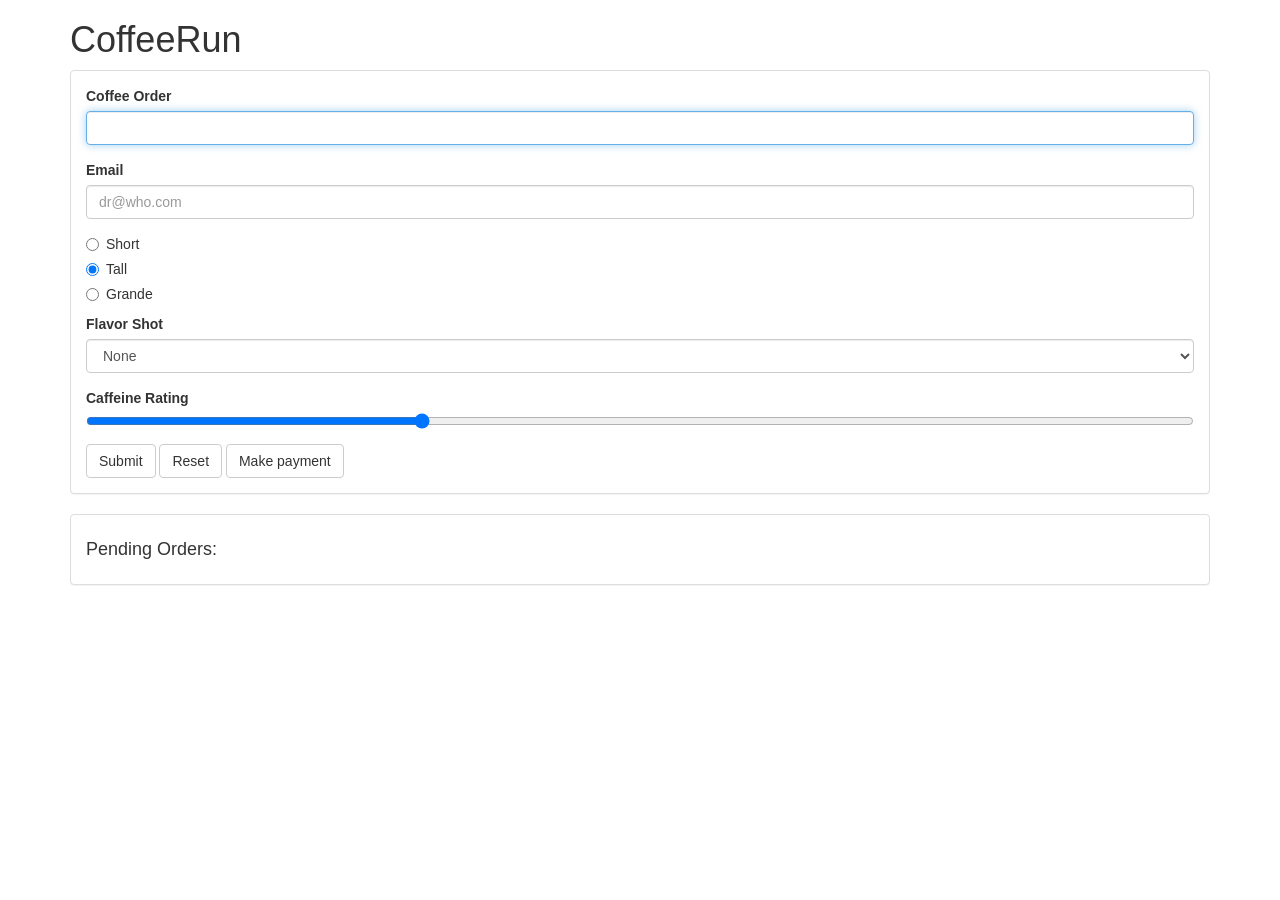
<file: index.html>
<!DOCTYPE html>
<html>

<head>
  <meta charset="utf-8">
  <title>coffeerun</title>
  <link rel="stylesheet" href="https://cdnjs.cloudflare.com/ajax/libs/twitter-bootstrap/3.3.6/css/bootstrap.min.css">
</head>

<body class="container">
  <header>
    <h1>CoffeeRun</h1>
  </header>
  <section>
    <div class="panel panel-default">
      <div class="panel-body">
        <form data-coffee-order="form">
          <div class="form-group">
            <label for="coffeeOrder">Coffee Order</label>
            <input class="form-control" name="coffee" id="coffeeOrder" autofocus>
          </div>
          <div class="form-group">
            <label for="emailInput">Email</label>
            <input class="form-control" type="email" name="emailAddress" id="emailInput" value="" placeholder="dr@who.com">
          </div>

          <div class="radio">
            <label>
                <input type="radio" name="size" value="short">
                Short
              </label>
          </div>

          <div class="radio">
            <label>
                <input type="radio" name="size" value="tall" checked>
                Tall
              </label>
          </div>
          <div class="radio">
            <label>
              <input type="radio" name="size" value="grande">
              Grande
              </label>
          </div>

          <div class="form-group">
            <!--  Creating drop down box using div>lable>select -->
            <label for="flavorShot">Flavor Shot</label>
            <!-- select element specifies the name -->
            <select class="form-control" id="flavorShot" name="flavor">
              <!-- option elements provide one of the possible values -->
              <option value="">None</option>
              <option value="caramel">Caramel</option>
              <option value="almond">Almond</option>
              <option value="mocha">Mocha</option>
            </select>
          </div>
          <div class="form-group">
            <label for="stregthLevel">Caffeine Rating</label>
            <input name="strength" id="strengthLevel" type="range" value="30">
          </div>
          <button type="submit" class="btn btn-default">Submit</button>
          <button type="reset" class="btn btn-default">Reset</button>
          <a type="button" class="btn btn-default" href="payment-form.html">Make payment</a>
        </form>
      </div>
    </div>
    <div class="panel panel-default">
      <div class="panel-body">
        <h4>Pending Orders:</h4>
        <div data-coffee-order="checklist">
          <!-- Checklist will be dynamically created using jQuery-->
        </div>
      </div>
    </div>
  </section>
  <script src="https://cdnjs.cloudflare.com/ajax/libs/jquery/2.1.4/jquery.min.js" charset="utf-8"></script>
  <script src="scripts/checklist.js" charset="utf-8"></script>
  <script src="scripts/formhandler.js" charset="utf-8"></script>
  <script src="scripts/datastore.js" charset="utf-8"></script>
  <script src="scripts/truck.js" charset="utf-8"></script>
  <script src="scripts/main.js" charset="utf-8"></script>

</body>

</html>
</file>
